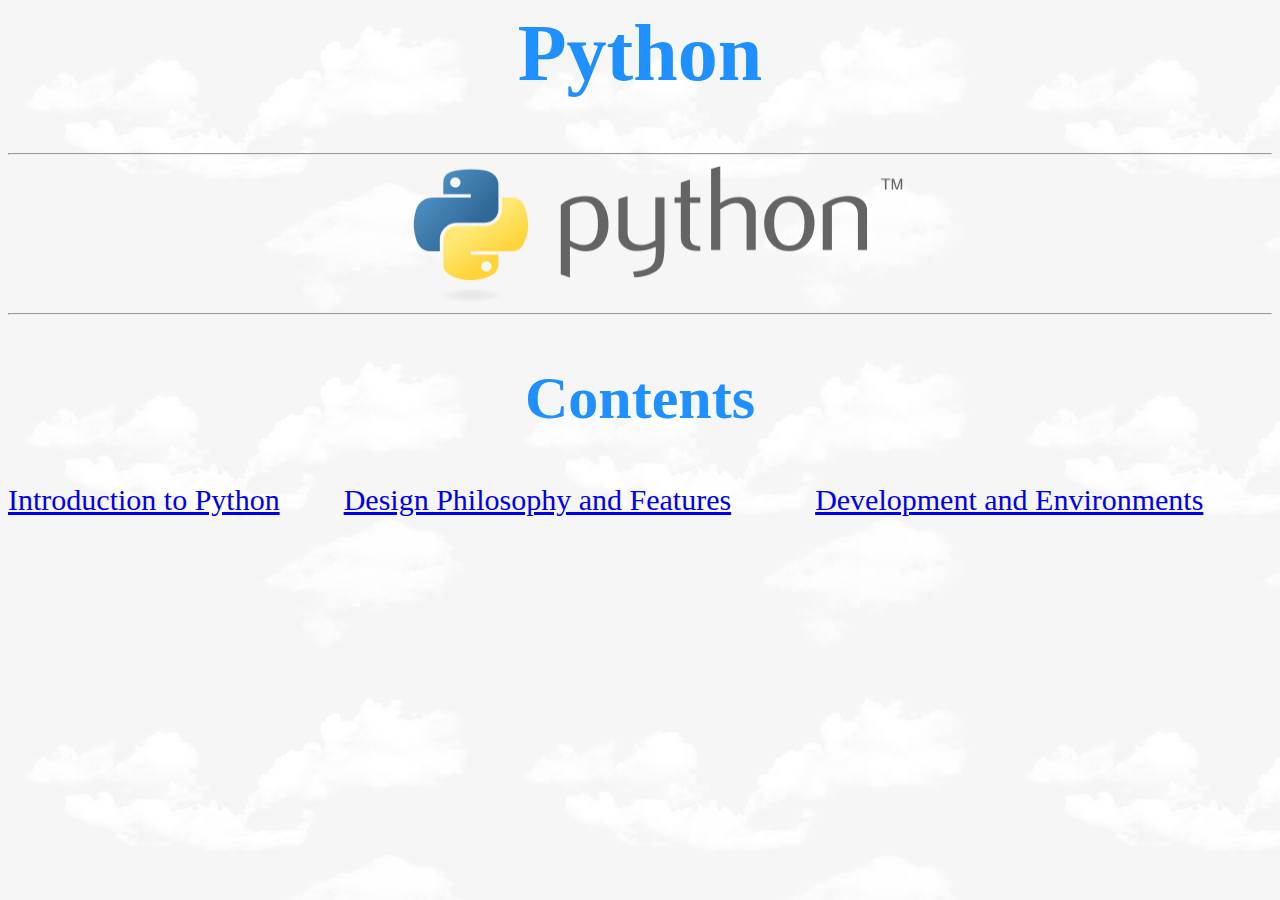
<file: index.html>
<html>
<body>
<body background="./images/5.jpg ">
<h1 style="color: dodgerblue;text-align: center;font-size:80px;font-family: 'Times New Roman', Times, serif ;">Python</h1>
<hr />
<img src="./images/1.png" width="500" height="142" style="margin-left: 400px;"/>
<hr />
<h2 style="color: dodgerblue;font-size: 60px;text-align: center;font-family: 'Times New Roman', Times, serif;">Contents</h2>
<a href="file:///C:/Users/admin/Desktop/html%20exercise/doc2.html" style="font-family: 'Times New Roman', Times, serif;font-size: 30px;text-align: center;">Introduction to Python</a>
<a href="file:///C:/Users/admin/Desktop/html%20exercise/doc3.html" style="font-family: 'Times New Roman', Times, serif;font-size: 30px;text-align: center;margin-left: 60px;">Design Philosophy and Features</a>
<a href="file:///C:/Users/admin/Desktop/html%20exercise/doc4.html" style="font-family: 'Times New Roman', Times, serif;font-size: 30px;text-align: center;margin-left: 80px;">Development and Environments</a>
</body>
</html>
</file>
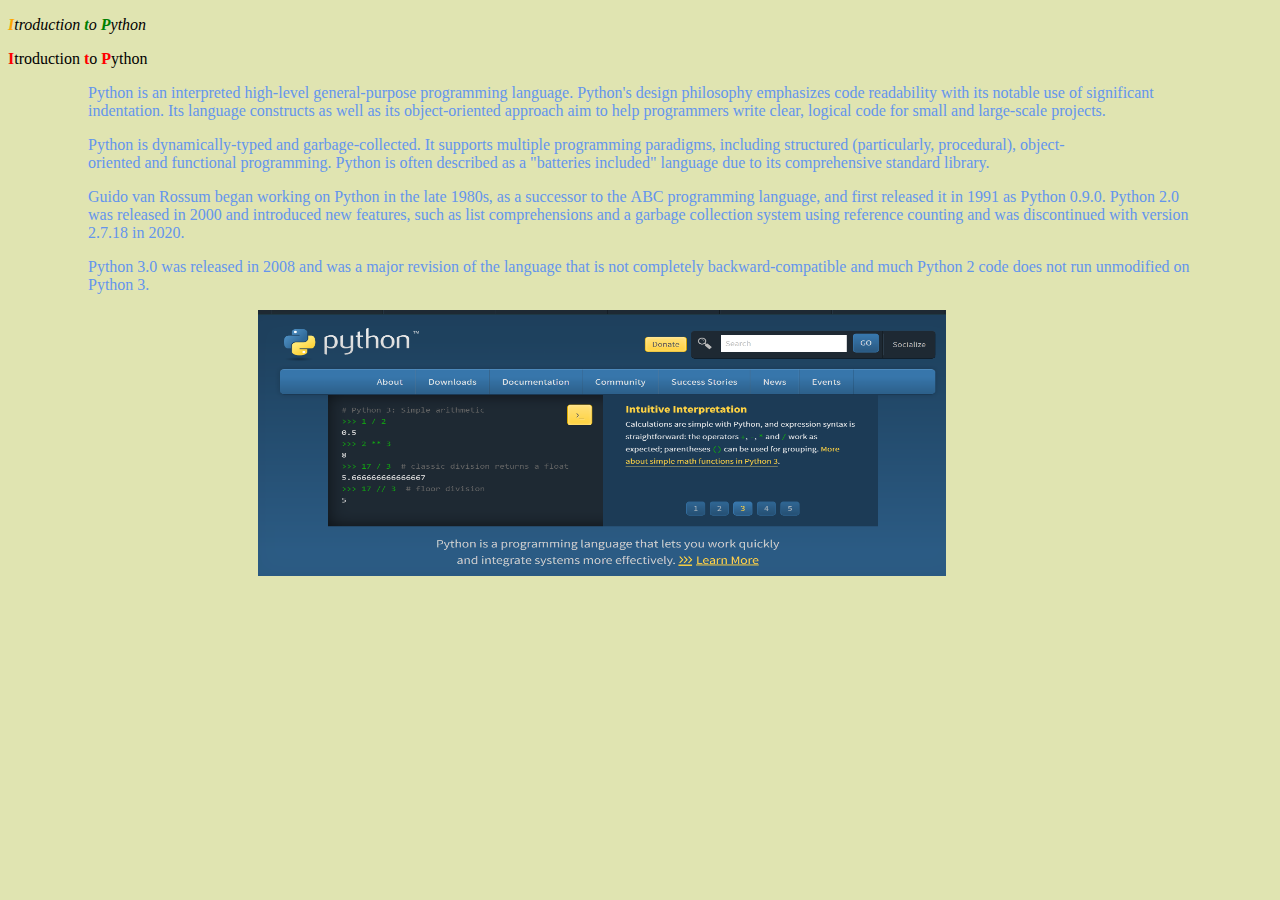
<file: doc2.html>
<!doctype html>
<html>
  <head>
  <meta charset="UTF-8">
  <title>Sample document</title>
  <link rel="stylesheet" href="style2.css">
  </head>
  <body>
    <p id="first">
      <strong class="carrot">I</strong>troduction
      <strong class="spinach">t</strong>o
      <strong class="spinach">P</strong>ython
    </p>
    <p id="second">
          <strong>I</strong>troduction
          <strong>t</strong>o
          <strong>P</strong>ython
        </p>
  </body>
  <body style="background-color: rgb(224, 228, 177);"></body>
  <p style="color: cornflowerblue;font-size: medium;margin-left: 80px;margin-right: 80px;">Python is an interpreted high-level general-purpose programming language. Python's design philosophy emphasizes code readability with its notable use of significant indentation. Its language constructs as well as its object-oriented approach aim to help programmers write clear, logical code for small and large-scale projects.</p>
  <p style="color: cornflowerblue;font-size: medium;margin-left: 80px;margin-right: 80px;">Python is dynamically-typed and garbage-collected. It supports multiple programming paradigms, including structured (particularly, procedural), object-oriented and functional programming. Python is often described as a "batteries included" language due to its comprehensive standard library.</p>
  <p style="color: cornflowerblue;font-size: medium;margin-left: 80px;margin-right: 80px;">Guido van Rossum began working on Python in the late 1980s, as a successor to the ABC programming language, and first released it in 1991 as Python 0.9.0. Python 2.0 was released in 2000 and introduced new features, such as list comprehensions and a garbage collection system using reference counting and was discontinued with version 2.7.18 in 2020.</p>
  <p style="color: cornflowerblue;font-size: medium;margin-left: 80px;margin-right: 80px;">Python 3.0 was released in 2008 and was a major revision of the language that is not completely backward-compatible and much Python 2 code does not run unmodified on Python 3.</p>
  <img src="./images/89.png" width="688" height="266" style="margin-left: 250px;"/>
  </html>
</file>
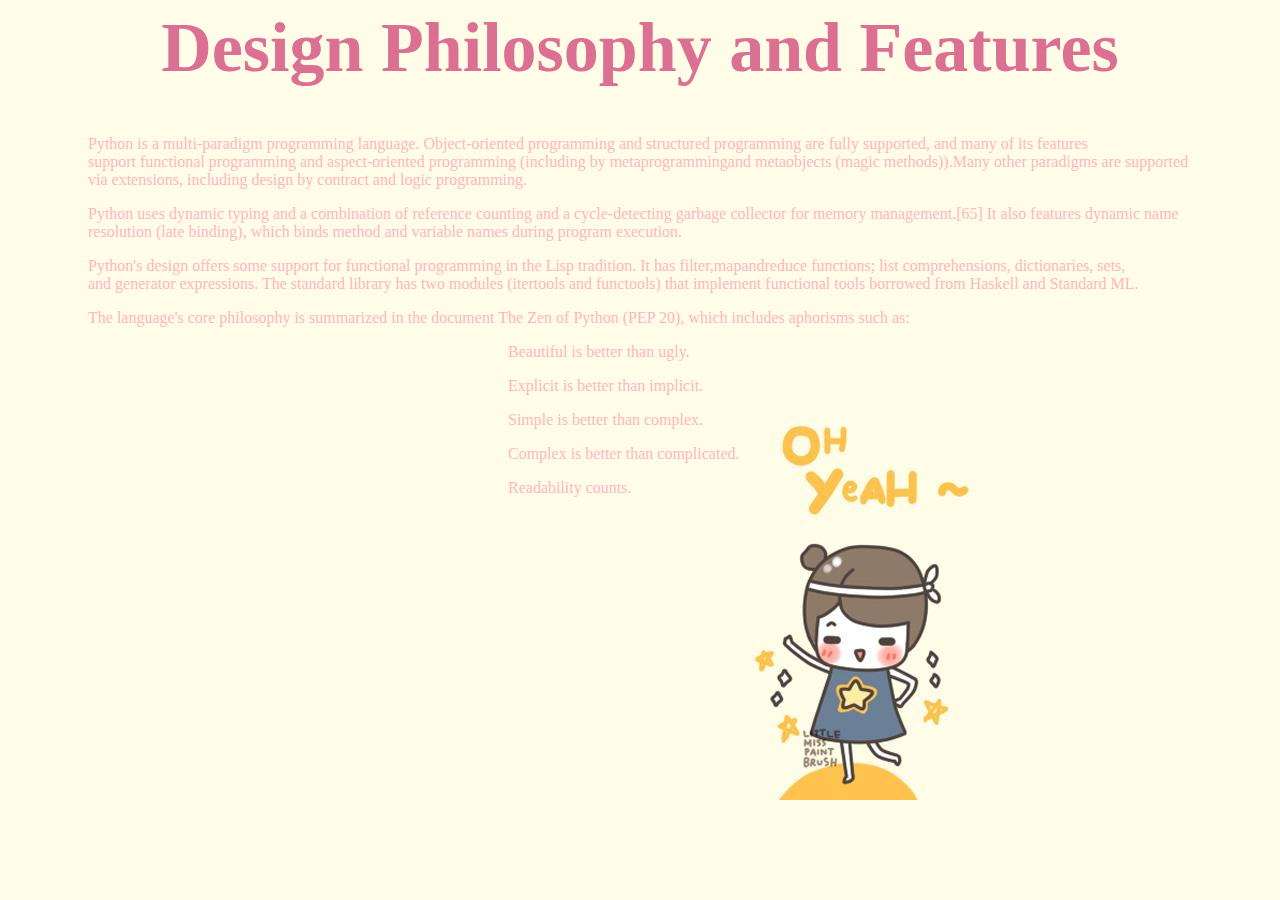
<file: doc3.html>
<html>
<body>
<body background="./images/6.jpg "></body>
<h1 style="color: palevioletred;text-align: center;font-size: 70px;font-family: 'Times New Roman', Times, serif;">Design Philosophy and Features</h1>
<p style="color: lightpink;font-size: medium;margin-left: 80px;margin-right: 80px;">Python is a multi-paradigm programming language. Object-oriented programming and structured programming are fully supported, and many of its features support functional programming and aspect-oriented programming (including by metaprogrammingand metaobjects (magic methods)).Many other paradigms are supported via extensions, including design by contract and logic programming.</p>
<p style="color: lightpink;font-size: medium;margin-left: 80px;margin-right: 80px;">Python uses dynamic typing and a combination of reference counting and a cycle-detecting garbage collector for memory management.[65] It also features dynamic name resolution (late binding), which binds method and variable names during program execution.</p>
<p style="color: lightpink;font-size: medium;margin-left: 80px;margin-right: 80px;">Python's design offers some support for functional programming in the Lisp tradition. It has filter,mapandreduce functions; list comprehensions, dictionaries, sets, and generator expressions. The standard library has two modules (itertools and functools) that implement functional tools borrowed from Haskell and Standard ML. </p>
<p style="color: lightpink;font-size: medium;margin-left: 80px;margin-right: 80px;">The language's core philosophy is summarized in the document The Zen of Python (PEP 20), which includes aphorisms such as:</p>
<p style="color: lightpink;font-size: medium;margin-left: 500px;margin-right: 200px;">Beautiful is better than ugly.</p>
<p style="color: lightpink;font-size: medium;margin-left: 500px;margin-right: 200px;">Explicit is better than implicit.</p>
<p style="color: lightpink;font-size: medium;margin-left: 500px;margin-right: 200px;">Simple is better than complex.</p>
<p style="color: lightpink;font-size: medium;margin-left: 500px;margin-right: 200px;">Complex is better than complicated.</p>
<p style="color: lightpink;font-size: medium;margin-left: 500px;margin-right: 200px;">Readability counts.</p>
</body>
</html>
</file>
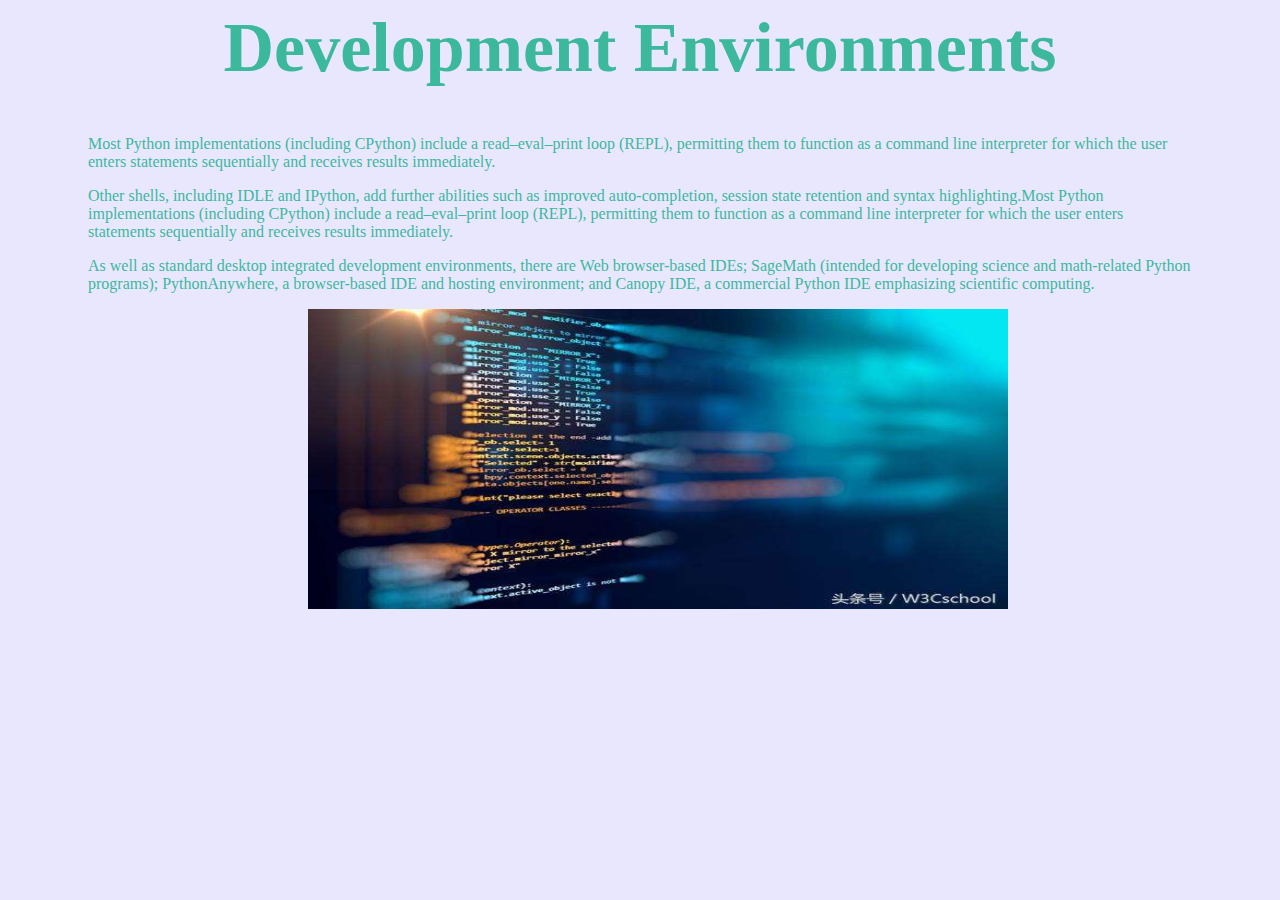
<file: doc4.html>
<html>
<body>
<body background="./images/34.jpg "></body>
<h1 style="color: rgb(60, 184, 157);text-align: center;font-size: 70px;font-family: 'Times New Roman', Times, serif;">Development Environments</h1>
<p style="color: rgb(60, 184, 157);font-size: medium;margin-left: 80px;margin-right: 80px;">Most Python implementations (including CPython) include a read–eval–print loop (REPL), permitting them to function as a command line interpreter for which the user enters statements sequentially and receives results immediately.</p>
<p style="color: rgb(60, 184, 157);font-size: medium;margin-left: 80px;margin-right: 80px;">Other shells, including IDLE and IPython, add further abilities such as improved auto-completion, session state retention and syntax highlighting.Most Python implementations (including CPython) include a read–eval–print loop (REPL), permitting them to function as a command line interpreter for which the user enters statements sequentially and receives results immediately.</p>
<p style="color: rgb(60, 184, 157);font-size: medium;margin-left: 80px;margin-right: 80px;">As well as standard desktop integrated development environments, there are Web browser-based IDEs; SageMath (intended for developing science and math-related Python programs); PythonAnywhere, a browser-based IDE and hosting environment; and Canopy IDE, a commercial Python IDE emphasizing scientific computing.</p>
<img src="images/72.jpeg" width="700" height="300" style="margin-left: 300px;"/>
</body>
</html>
</file>
<file: style2.css>
strong { color: red; }
.carrot { color: orange; }
.spinach { color: green; }
#first { font-style: italic; }
</file>
